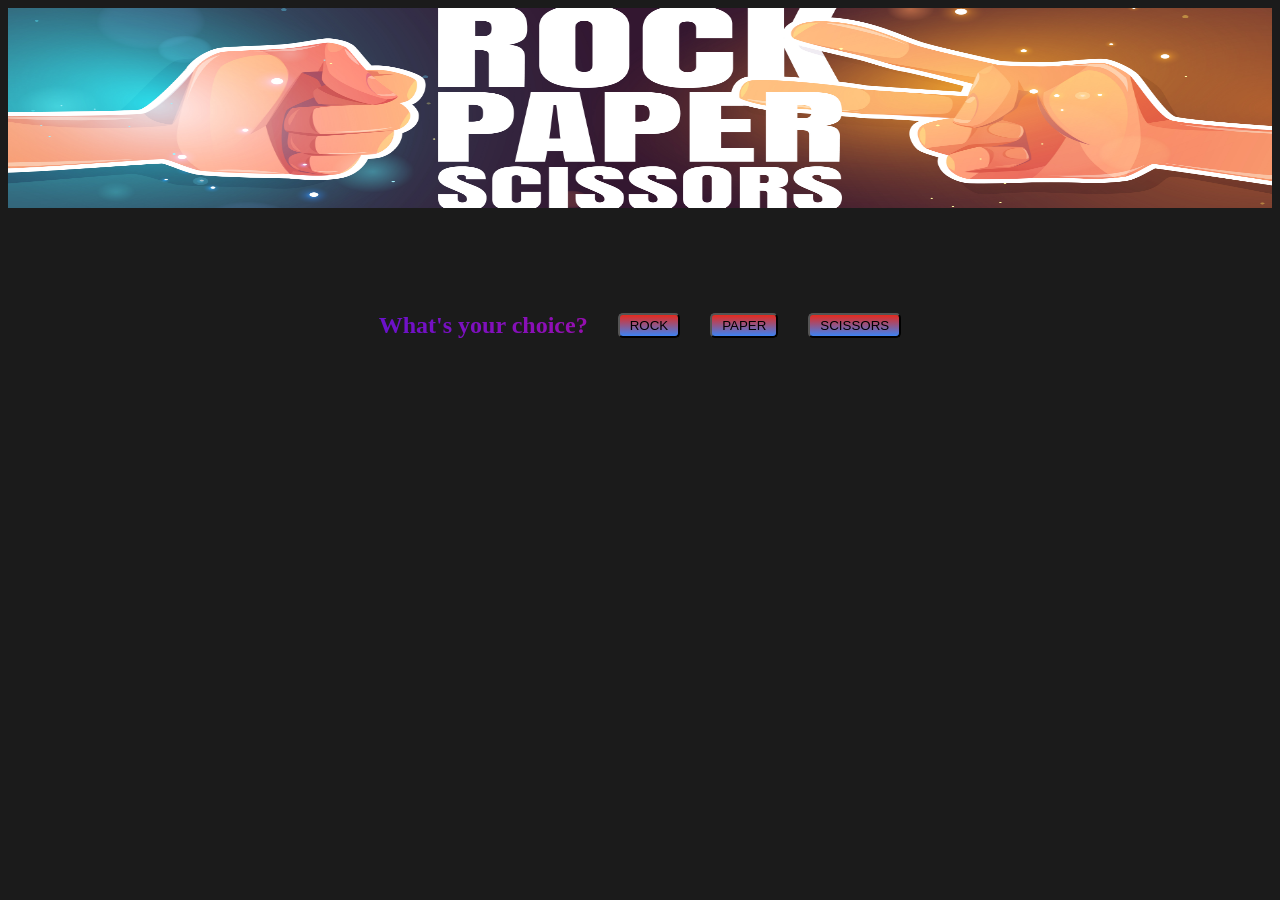
<file: index.html>
<!doctype html>
<html lang="en">
  <head>
    <meta charset="UTF-8" />
    <meta name="viewport" content="width=device-width, initial-scale=1.0" />
    <link rel="stylesheet" href="styles.css" />
    <title>Project: Rock Paper Scissors</title>
  </head>

  <body>
    <div class="imagem">
      <img src="./imagem/rockPaper.jpg" width="1500" height="200" />
    </div>

    <div id="humanChoice">
      <h3>What's your choice?</h3>
      <button id="ROCK">ROCK</button>
      <button id="PAPER">PAPER</button>
      <button id="SCISSORS">SCISSORS</button>
    </div>

    <div class="computerChoice"></div>
    <div class="points"></div>
    <div id="playAgain">
      <button hidden id="jogar-novamente">Jogar novamente</button>
    </div>

    <script src="script.js"></script>
  </body>
</html>
</file>
<file: styles.css>
body {
    background-color: rgb(27, 27, 27);
    color: white;
}

h1 {
    text-align: center;
    color: blueviolet;
    margin: 30px 0;
}



#humanChoice {
    display: flex;
    justify-content: center;
    align-items: center;
    gap: 30px;
    padding: 80px;




    button {
        background: linear-gradient(#e52a1d, #3d82f3);
        border-radius: 5px;
        padding: 3px 10px;


    }
}

.imagem {
    display: flex;
    justify-content: center;
    align-items: center;
}

.computerChoice,
.points,
h3 {
    font-weight: 900;
    text-align: center;
    font-size: x-large;

    background: linear-gradient(270deg, #bd1d17, #ee0979, #6a11cb);
    background-size: 600% 600%;
    -webkit-background-clip: text;
    -webkit-text-fill-color: transparent;
    animation: gradientMove 5s ease infinite;

}

#playAgain{
    display: flex;
    justify-content: center;
    align-items: center;
   
    #jogar-novamente{
        background: linear-gradient(#ec4438, #3a86ff);
        border-radius: 5px;
        padding: 3px 10px;
        margin: 30px;
    }
    

}
</file>
